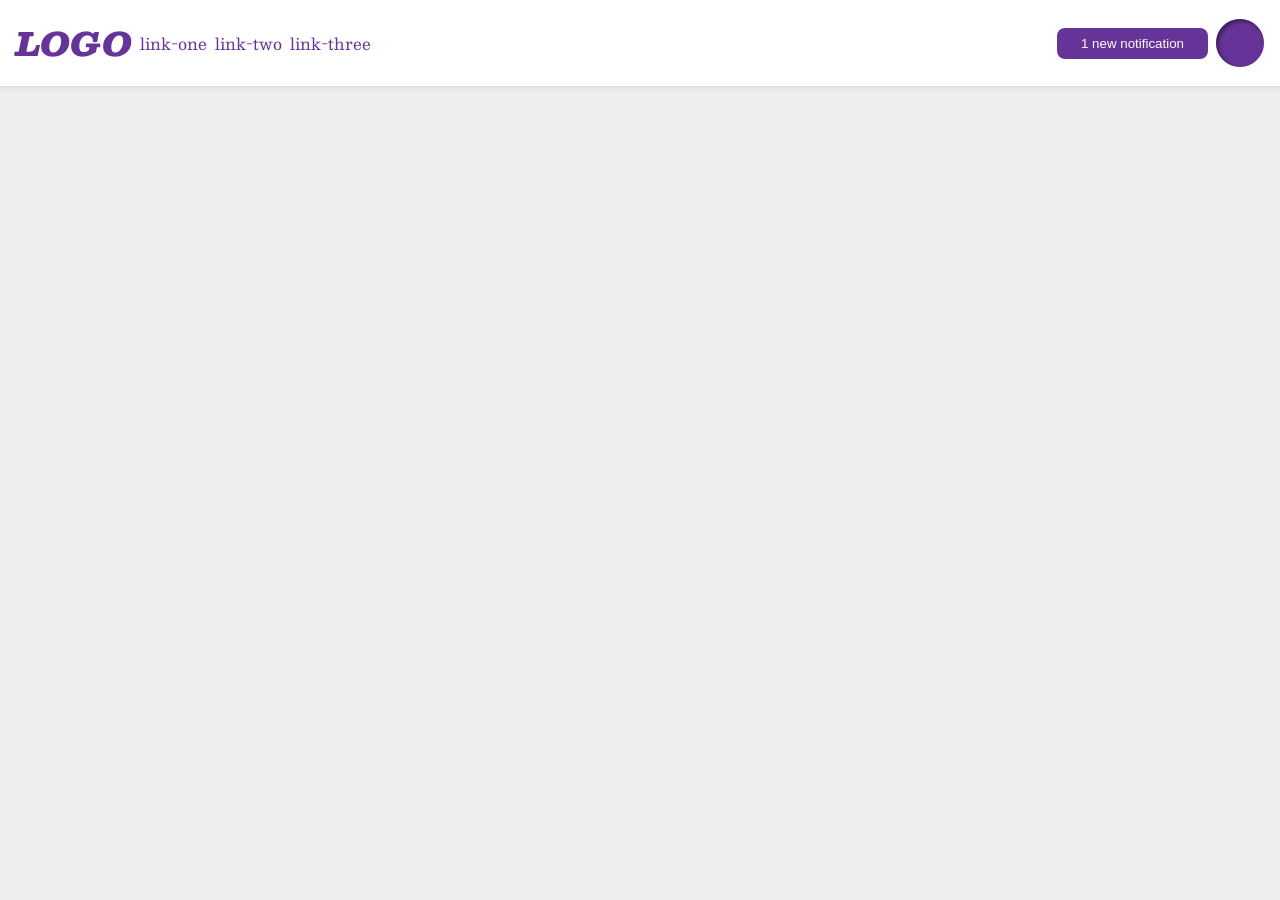
<file: foundations/flex/03-flex-header-2/index.html>
<!DOCTYPE html>
<html lang="en">
  <head>
    <meta charset="UTF-8">
    <meta http-equiv="X-UA-Compatible" content="IE=edge">
    <meta name="viewport" content="width=device-width, initial-scale=1.0">
    <title>Flex Header 2</title>
    <link rel="stylesheet" href="style.css">
  </head>
  <body>
    <div class="header">
      <div class="left">
        <div class="logo">
          LOGO
        </div>
        <ul class="links">
          <li><a href="https://google.com">link-one</a></li>
          <li><a href="https://google.com">link-two</a></li>
          <li><a href="https://google.com">link-three</a></li>
        </ul>
      </div>
      <div class="right">
        <button class="notifications">
          1 new notification
        </button>
        <div class="profile-image"></div>
      </div> 
    </div>
  </body>
</html>
</file>
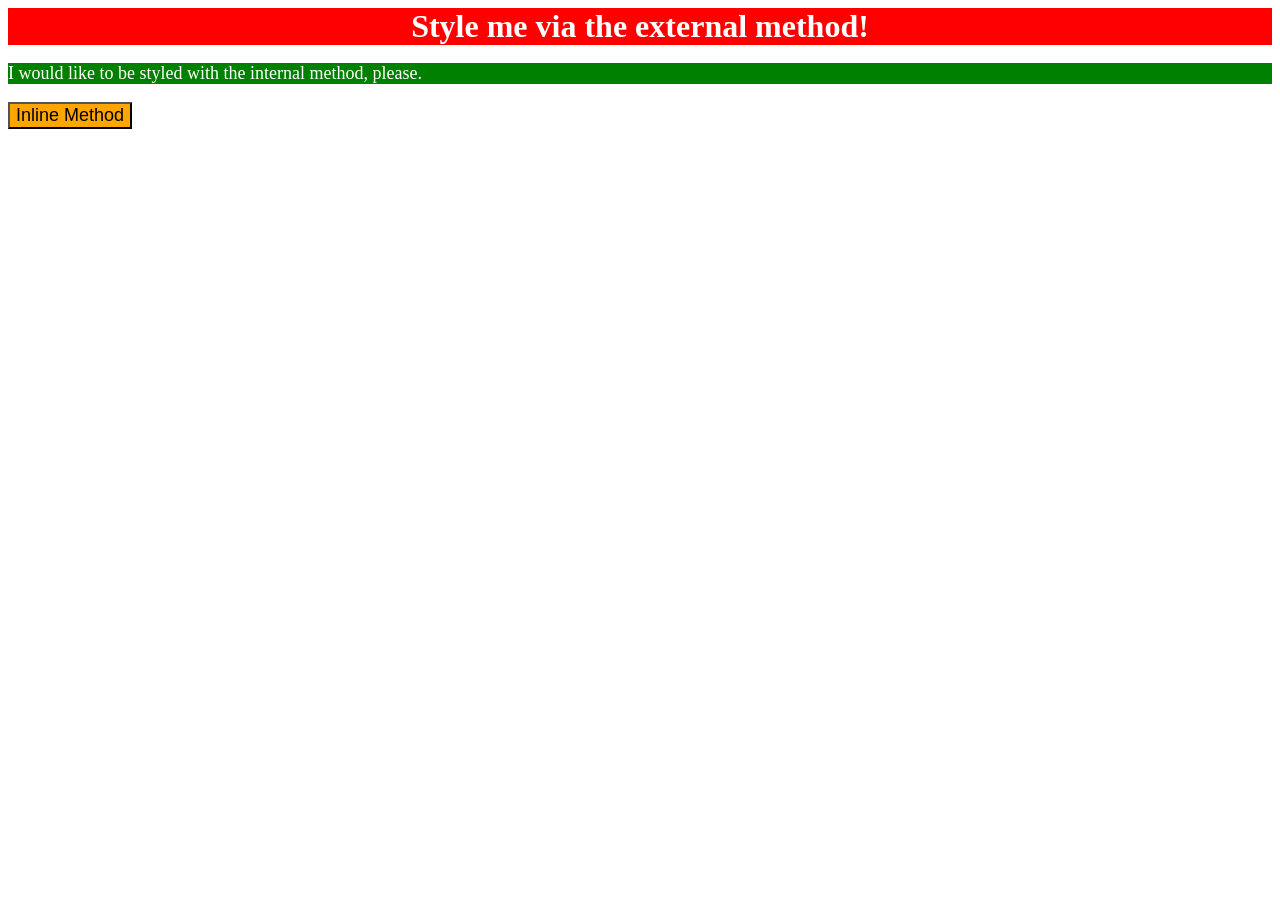
<file: foundations/intro-to-css/01-css-methods/index.html>
<!DOCTYPE html>
<html lang="en">
  <head>
    <meta charset="UTF-8">
    <meta http-equiv="X-UA-Compatible" content="IE=edge">
    <meta name="viewport" content="width=device-width, initial-scale=1.0">
    <title>Methods for Adding CSS</title>
    <link rel="stylesheet" href="styles.css">
    <style>
      p {
        color: white;
        background-color: green;
        font-size: 18px;
      }
    </style>
  </head>
  <body>
    <div>Style me via the external method!</div>
    <p>I would like to be styled with the internal method, please.</p>
    <button style="background-color: orange; font-size: 18px;">Inline Method</button>
  </body>
</html>
</file>
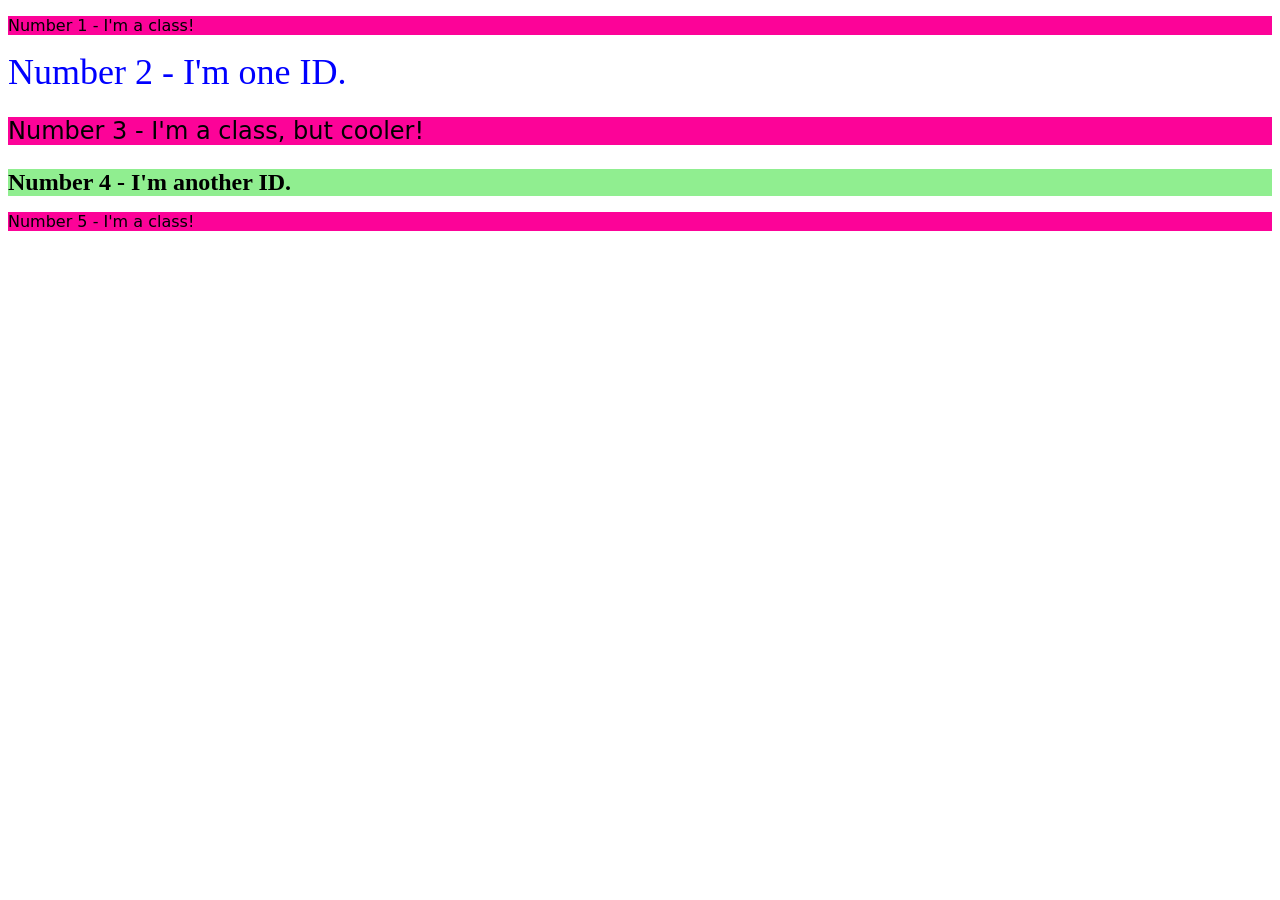
<file: foundations/intro-to-css/02-class-id-selectors/index.html>
<!DOCTYPE html>
<html lang="en">
  <head>
    <meta charset="UTF-8">
    <meta http-equiv="X-UA-Compatible" content="IE=edge">
    <meta name="viewport" content="width=device-width, initial-scale=1.0">
    <title>Class and ID Selectors</title>
    <link rel="stylesheet" href="style.css">
  </head>
  <body>
    <p class="odd">Number 1 - I'm a class!</p>
    <div id="second">Number 2 - I'm one ID.</div>
    <p class="odd third">Number 3 - I'm a class, but cooler!</p>
    <div id="fourth">Number 4 - I'm another ID.</div>
    <p class="odd">Number 5 - I'm a class!</p>
  </body>
</html>
</file>
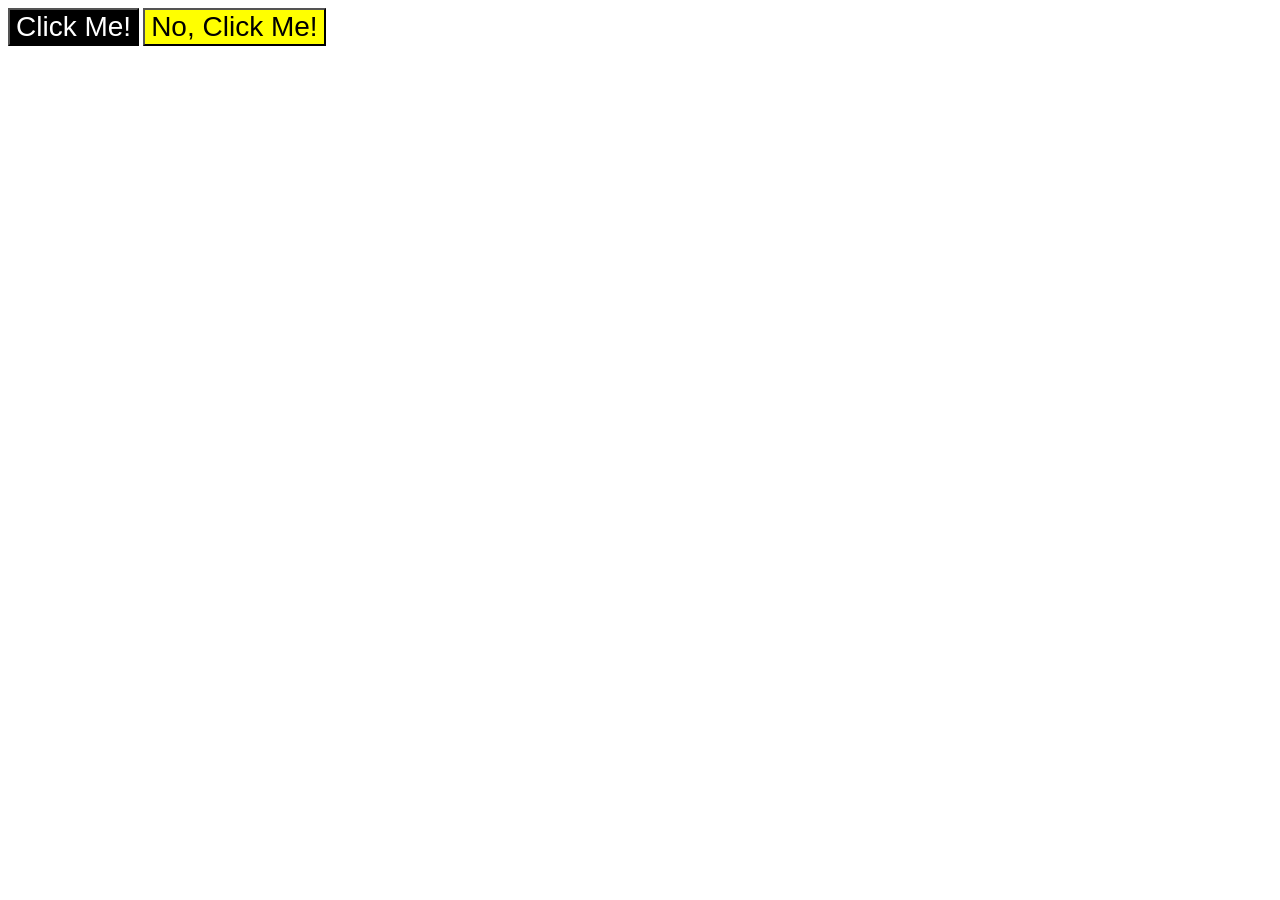
<file: foundations/intro-to-css/03-grouping-selectors/index.html>
<!DOCTYPE html>
<html lang="en">
  <head>
    <meta charset="UTF-8">
    <meta http-equiv="X-UA-Compatible" content="IE=edge">
    <meta name="viewport" content="width=device-width, initial-scale=1.0">
    <title>Grouping Selectors</title>
    <link rel="stylesheet" href="style.css">
  </head>
  <body>
    <button class="one">Click Me!</button>
    <button class="two">No, Click Me!</button>
  </body>
</html>
</file>
<file: foundations/flex/03-flex-header-2/style.css>
/* this is some magical font-importing.  
you'll learn about it later. */
@import url('https://fonts.googleapis.com/css2?family=Besley:ital,wght@0,400;1,900&display=swap');

body {
  margin: 0;
  background: #eee;
  font-family: Besley, serif;
}

.header {
  display: flex;
  justify-content: space-between;
  align-items: center;
  background: white;
  border-bottom: 1px solid #ddd;
  box-shadow: 0 0 8px rgba(0,0,0,.1);
}

.profile-image {
  background: rebeccapurple;
  box-shadow: inset 2px 2px 4px rgba(0,0,0,.5);
  border-radius: 50%;
  width: 48px;
  height: 48px;
}

.logo {
  color: rebeccapurple;
  font-size: 32px;
  font-weight: 900;
  font-style: italic;
}

button {
  border: none;
  border-radius: 8px;
  background: rebeccapurple;
  color: white;
  padding: 8px 24px;
}

a {
  /* this removes the line under our links */
  text-decoration: none;
  color: rebeccapurple;
}

ul {
  display: flex;
  list-style-type: none;
  margin: 0;
  padding: 0;
  gap: 8px;
}

.left, .right {
  display: flex;
  align-items: center;
  margin: 16px;
  gap: 8px;
}
</file>
<file: foundations/intro-to-css/01-css-methods/styles.css>
div { 
    color: white;
    background-color: red;
    text-align: center;
    font-size: 32px;
    font-weight: bold;
}
</file>
<file: foundations/intro-to-css/02-class-id-selectors/style.css>
/* Add CSS Styling */

.odd { 
    background-color: rgb(252, 3, 152);
    font-family: "Verdana", "DejaVu Sans", sans-serif;
}

.odd.third {
    font-size: 24px;
}

#second {
    color: blue;
    font-size: 36px
}

#fourth {
    background-color: lightgreen;
    font-size: 24px;
    font-weight: bold;
}
</file>
<file: foundations/intro-to-css/03-grouping-selectors/style.css>
/* Add CSS Styling */

.one {
    background-color: black;
    color: white;
}

.two {
    background-color: yellow;
}

.one, .two{
    font-size: 28px;
    font-family: "Helvetica", "Times New Roman", sans-serif;
}
</file>
